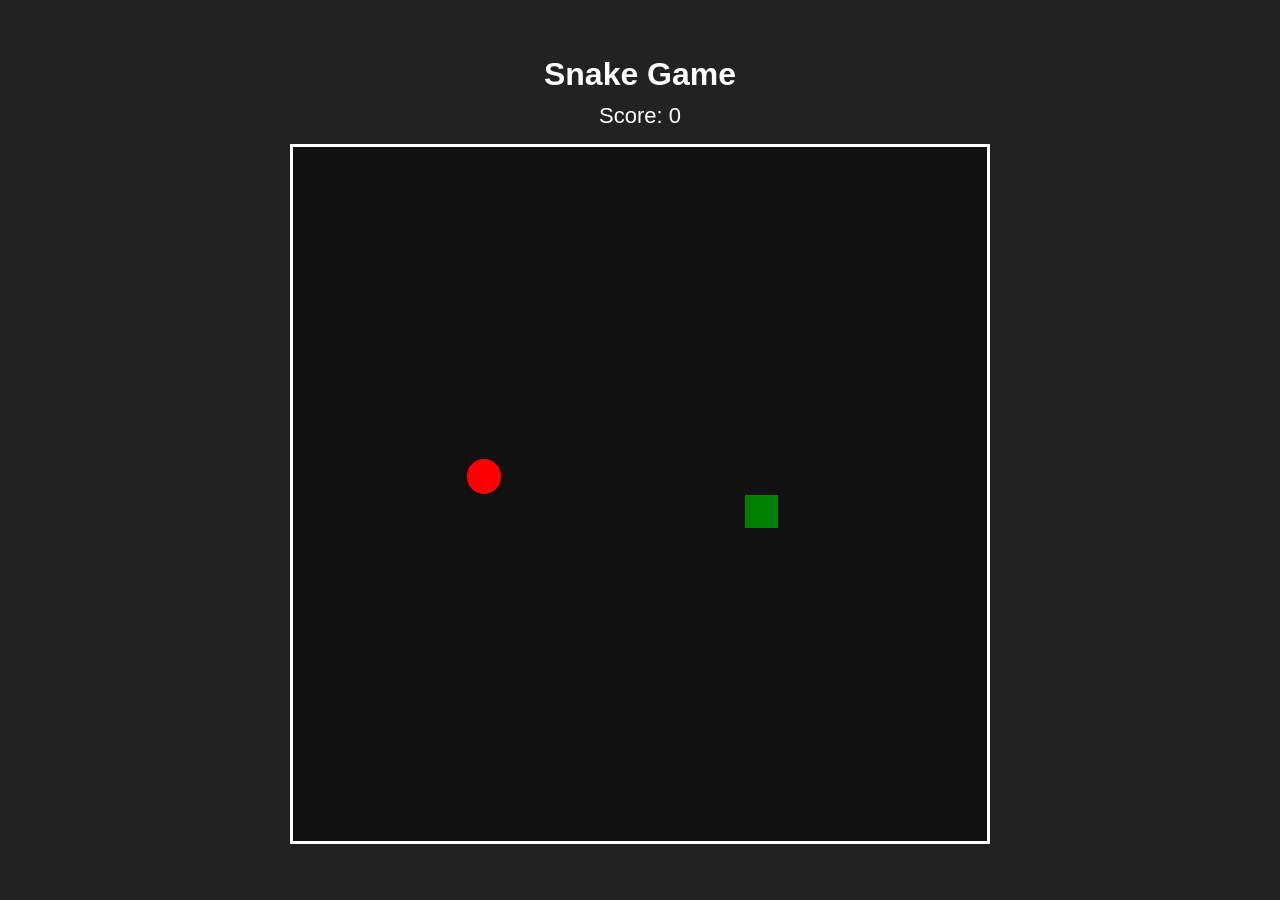
<file: index.html>
<!DOCTYPE html>
<html lang="en">

<head>
    <meta charset="UTF-8">
    <meta name="viewport" content="width=device-width, initial-scale=1.0">
    <title>snake game</title>
    <link rel="stylesheet" href="style.css">
</head>

<body>

    <h1>Snake Game</h1>
    <div id="score">Score: 0</div>

    <div id="board"></div>
    <script src="script.js"></script>
</body>

</html>
</file>
<file: style.css>
* {
    margin: 0;
    padding: 0;
    box-sizing: border-box;
}

body {
    height: 100vh;
    display: flex;
    flex-direction: column;
    align-items: center;
    justify-content: center;
    background: #222;
    font-family: Arial, sans-serif;
    color: white;
}

h1 {
    margin-bottom: 10px;
}

#score {
    margin-bottom: 15px;
    font-size: 22px;
}

#board {
    width: 700px;
    height: 700px;
    border: 3px solid white;
    display: grid;
    grid-template-columns: repeat(20, 1fr);
    grid-template-rows: repeat(20, 1fr);
    background: #111;
}

.snake {
    background: limegreen;
    border: 1px solid #111;
}

.head {
    background: green;
}

.food {
    background: red;
    border-radius: 50%;
}
</file>
